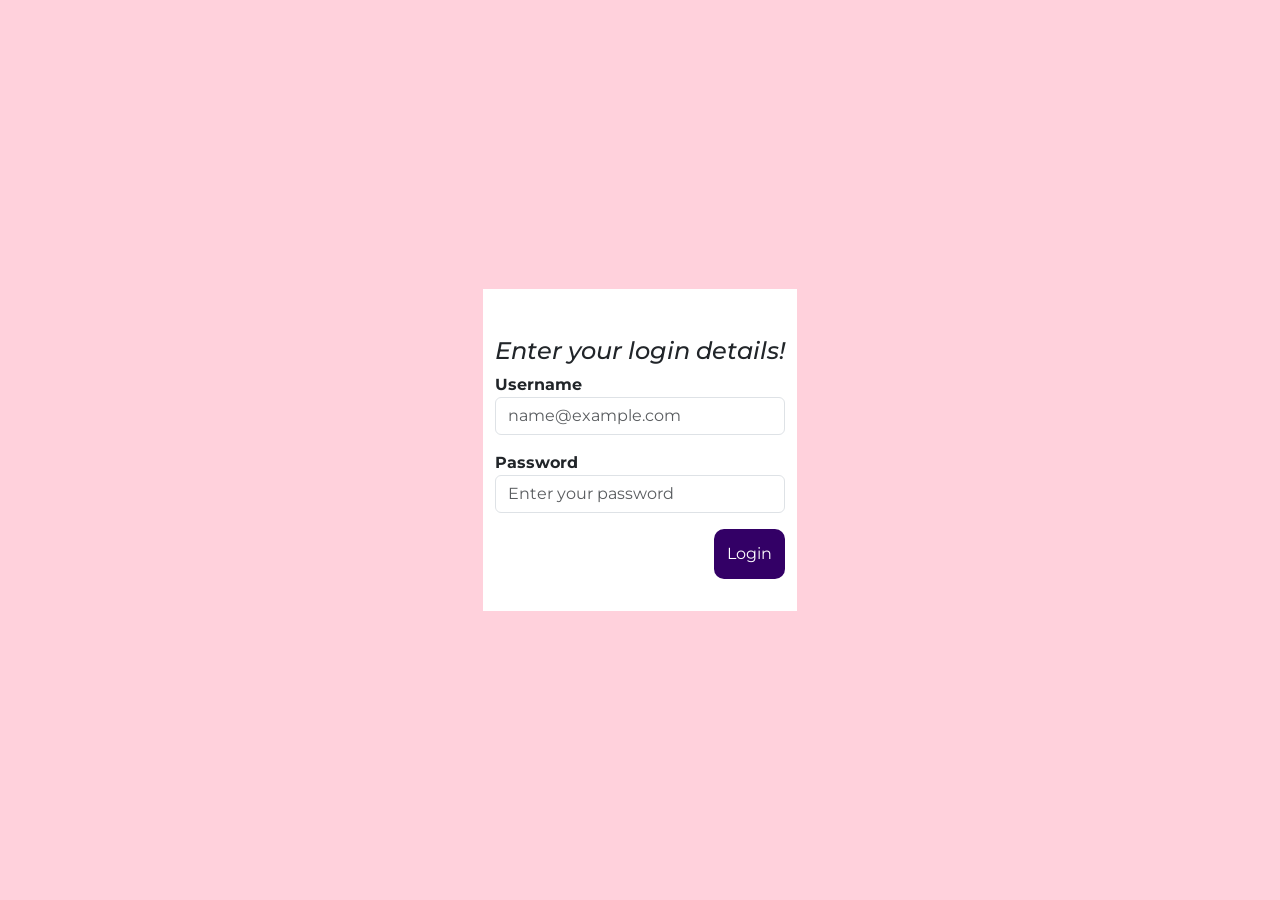
<file: index.html>
<!DOCTYPE html>
<html lang="en">

<head>
    <meta charset="UTF-8">
    <meta name="viewport" content="width=device-width, initial-scale=1.0">
    <title>Register</title>
    <link href="https://cdn.jsdelivr.net/npm/bootstrap@5.3.8/dist/css/bootstrap.min.css" rel="stylesheet"
        integrity="sha384-sRIl4kxILFvY47J16cr9ZwB07vP4J8+LH7qKQnuqkuIAvNWLzeN8tE5YBujZqJLB" crossorigin="anonymous">
    <link rel="stylesheet" href="style.css">
</head>

<body>
    <main>
        <section id="loginPage" class="container" style="width: 100%">
            <h4 class="text-center pt-5"><i>Enter your login details!</i></h4>
            <form id="loginForm">
                <div class="mb-3">
                    <label for="email" class="fw-bold">Username</label>
                    <input type="text" class="form-control" id="email" aria-describedby="emailHelp"
                        placeholder="name@example.com">
                    <p id="errorEmail"></p>
                </div>
                <div class="mb-2">
                    <label for="password" class="fw-bold">Password</label>
                    <input type="password" class="form-control" id="password" placeholder="Enter your password">
                    <p id="errorPassword"></p>
                </div>
                <div>
                    <div class="d-flex justify-content-end">
                        <button type="submit" id="loginButton" class="btn">Login</button>
                    </div>
                </div>
            </form>
        </section>
    </main>
</body>
<script src="script.js"></script>

</html>
</file>
<file: style.css>
@import url('https://fonts.googleapis.com/css2?family=Montserrat:ital,wght@0,100..900;1,100..900&family=Playfair+Display:ital,wght@0,400..900;1,400..900&display=swap');


* {
    margin: 0;
    padding: 0;
    box-sizing: border-box;
    font-family: "Montserrat", "Roboto";
}

body {
    display: flex;
    align-items: center;
    justify-content: center;
    background-color: #ffd1dc;
    min-height: 100vh;
}

.container {
    background-color: #ffffff;
}

.btn {
    background-color: #330066;
    color: #ffffff;
    padding: 12px;
    border-radius: 10px;
    margin: 0 0 2rem 2rem;
}
</file>
